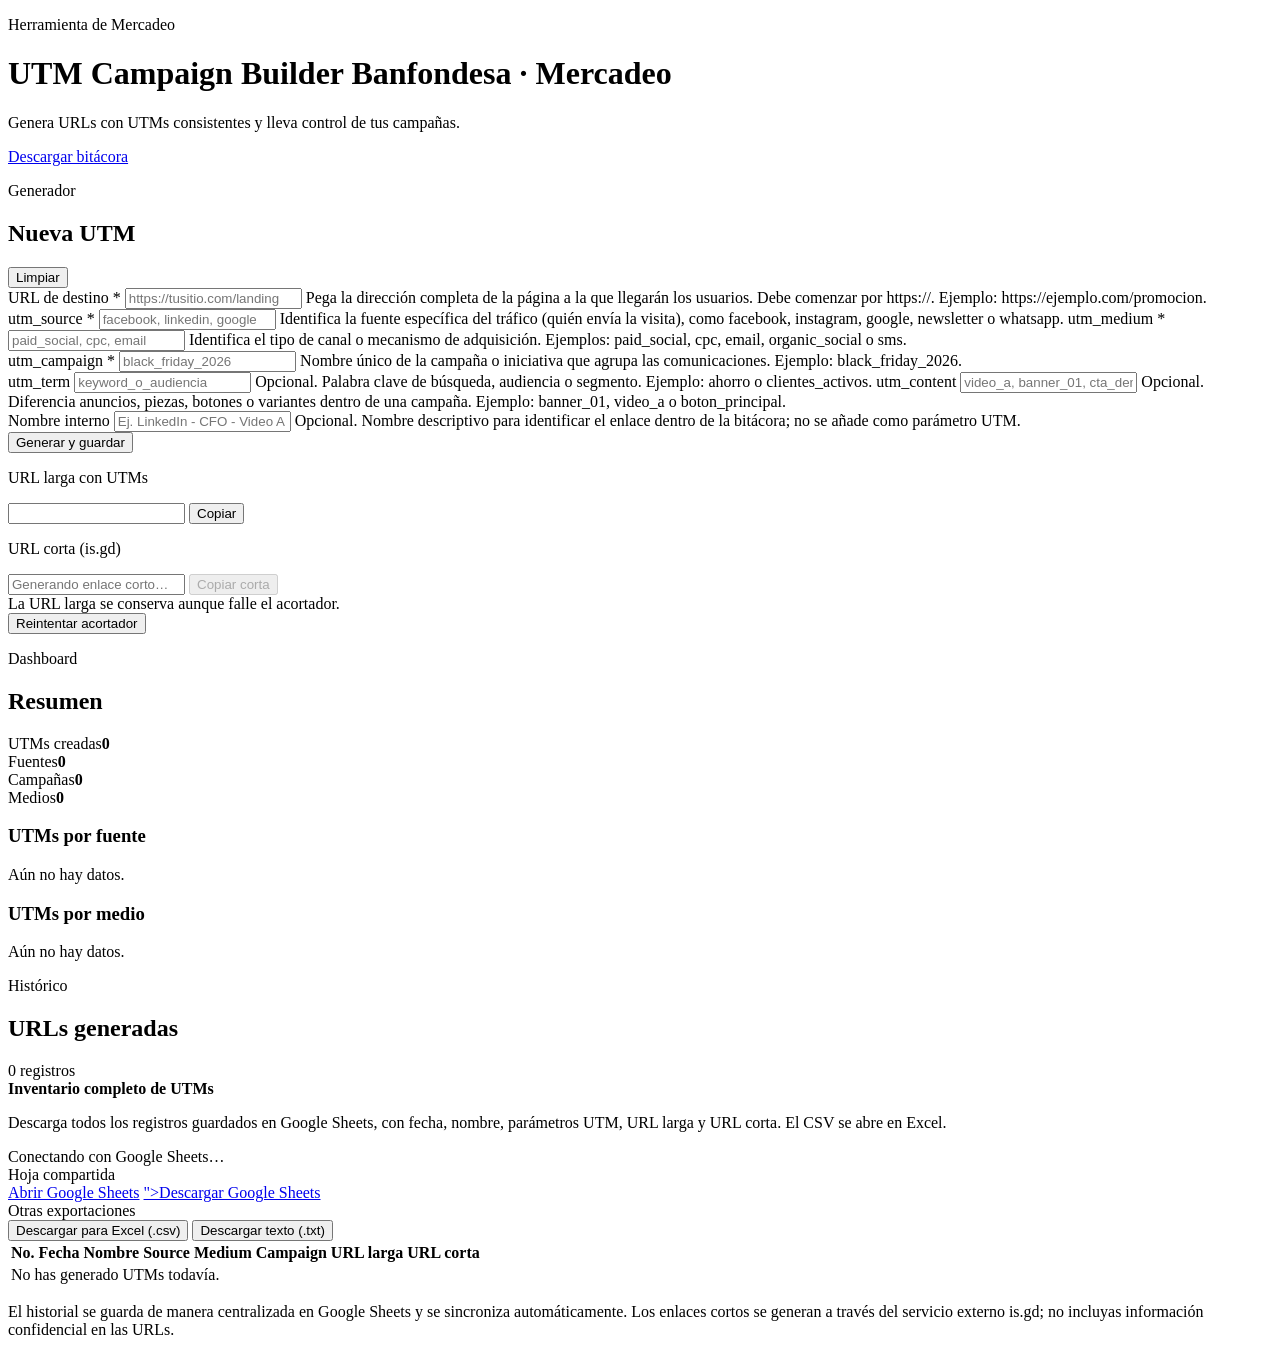
<file: google-apps-script/Index.html>
<!DOCTYPE html>
<html lang="es">
<head>
  <meta charset="UTF-8" />
  <meta name="viewport" content="width=device-width, initial-scale=1.0" />
  <meta name="description" content="Generador UTM con dashboard de seguimiento local." />
  <title>UTM Campaign Builder Banfondesa · Mercadeo</title>
  <?!= include('Styles'); ?>
</head>
<body>
  <header class="topbar">
    <div>
      <p class="eyebrow">Herramienta de Mercadeo</p>
      <h1>UTM Campaign Builder <span class="brand-name">Banfondesa · Mercadeo</span></h1>
      <p class="subtitle">Genera URLs con UTMs consistentes y lleva control de tus campañas.</p>
    </div>
    <a class="button secondary top-export" href="#bitacora">Descargar bitácora</a>
  </header>

  <main class="layout">
    <section class="panel">
      <div class="section-heading">
        <div>
          <p class="eyebrow">Generador</p>
          <h2>Nueva UTM</h2>
        </div>
        <button id="resetForm" class="text-button" type="button">Limpiar</button>
      </div>

      <form id="utmForm">
        <label>
          URL de destino *
          <input id="url" name="url" type="url" placeholder="https://tusitio.com/landing" required />
          <span class="field-help">Pega la dirección completa de la página a la que llegarán los usuarios. Debe comenzar por https://. Ejemplo: https://ejemplo.com/promocion.</span>
        </label>

        <div class="grid two">
          <label>
            utm_source *
            <input id="source" name="source" type="text" placeholder="facebook, linkedin, google" required />
          <span class="field-help">Identifica la fuente específica del tráfico (quién envía la visita), como facebook, instagram, google, newsletter o whatsapp.</span>
          </label>
          <label>
            utm_medium *
            <input id="medium" name="medium" type="text" placeholder="paid_social, cpc, email" required />
          <span class="field-help">Identifica el tipo de canal o mecanismo de adquisición. Ejemplos: paid_social, cpc, email, organic_social o sms.</span>
          </label>
        </div>

        <label>
          utm_campaign *
          <input id="campaign" name="campaign" type="text" placeholder="black_friday_2026" required />
          <span class="field-help">Nombre único de la campaña o iniciativa que agrupa las comunicaciones. Ejemplo: black_friday_2026.</span>
        </label>

        <div class="grid two">
          <label>
            utm_term
            <input id="term" name="term" type="text" placeholder="keyword_o_audiencia" />
          <span class="field-help">Opcional. Palabra clave de búsqueda, audiencia o segmento. Ejemplo: ahorro o clientes_activos.</span>
          </label>
          <label>
            utm_content
            <input id="content" name="content" type="text" placeholder="video_a, banner_01, cta_demo" />
          <span class="field-help">Opcional. Diferencia anuncios, piezas, botones o variantes dentro de una campaña. Ejemplo: banner_01, video_a o boton_principal.</span>
          </label>
        </div>

        <label>
          Nombre interno
          <input id="label" name="label" type="text" placeholder="Ej. LinkedIn - CFO - Video A" />
          <span class="field-help">Opcional. Nombre descriptivo para identificar el enlace dentro de la bitácora; no se añade como parámetro UTM.</span>
        </label>

        <div class="actions">
          <button class="button primary" type="submit">Generar y guardar</button>
        </div>
      </form>

      <div id="resultBox" class="result hidden" aria-live="polite">
        <p class="result-label">URL larga con UTMs</p>
        <div class="result-row">
          <input id="generatedUrl" readonly />
          <button id="copyUrl" class="button secondary" type="button">Copiar</button>
        </div>
        <p class="result-label short-label">URL corta (is.gd)</p>
        <div class="result-row">
          <input id="shortUrl" readonly placeholder="Generando enlace corto…" aria-label="URL corta" />
          <button id="copyShortUrl" class="button secondary" type="button" disabled>Copiar corta</button>
        </div>
        <div class="short-status" id="shortStatus" aria-live="polite">La URL larga se conserva aunque falle el acortador.</div>
        <button id="retryShortUrl" class="text-button hidden" type="button">Reintentar acortador</button>
      </div>
    </section>

    <section class="panel dashboard">
      <div class="section-heading">
        <div>
          <p class="eyebrow">Dashboard</p>
          <h2>Resumen</h2>
        </div>
        
      </div>

      <div class="kpis">
        <article class="kpi"><span>UTMs creadas</span><strong id="totalUtms">0</strong></article>
        <article class="kpi"><span>Fuentes</span><strong id="totalSources">0</strong></article>
        <article class="kpi"><span>Campañas</span><strong id="totalCampaigns">0</strong></article>
        <article class="kpi"><span>Medios</span><strong id="totalMediums">0</strong></article>
      </div>

      <div class="charts-grid">
        <article class="chart-card">
          <h3>UTMs por fuente</h3>
          <div id="sourceChart" class="bar-chart empty-state">Aún no hay datos.</div>
        </article>
        <article class="chart-card">
          <h3>UTMs por medio</h3>
          <div id="mediumChart" class="bar-chart empty-state">Aún no hay datos.</div>
        </article>
      </div>
    </section>

    <section class="panel full" id="bitacora">
      <div class="section-heading">
        <div>
          <p class="eyebrow">Histórico</p>
          <h2>URLs generadas</h2>
        </div>
        <span id="historyCount" class="badge">0 registros</span>
      </div>

      <div class="export-panel">
        <div class="export-intro">
          <div>
            <strong>Inventario completo de UTMs</strong>
            <p>Descarga todos los registros guardados en Google Sheets, con fecha, nombre, parámetros UTM, URL larga y URL corta. El CSV se abre en Excel.</p>
          </div>
          <span class="sync-indicator" id="syncIndicator"><span class="sync-dot"></span><span id="sheetConnectionStatus">Conectando con Google Sheets…</span></span>
        </div>
        <div class="export-options">
          <div class="export-group">
            <div class="export-group-title">Hoja compartida</div>
            <div class="export-actions">
              <a class="button primary top-export" target="_blank" rel="noopener noreferrer" href="<?= sheetUrl ?>">Abrir Google Sheets</a>
              <a class="button secondary top-export" target="_blank" rel="noopener noreferrer" href="<?= sheetUrl.replace("/edit","/export?format=xlsx") ?>">Descargar Google Sheets</a>
            </div>
          </div>
          <div class="export-group">
            <div class="export-group-title">Otras exportaciones</div>
            <div class="export-actions">
              <button id="exportCsv" class="button secondary" type="button">Descargar para Excel (.csv)</button>
              <button id="exportTxt" class="button secondary" type="button">Descargar texto (.txt)</button>
            </div>
          </div>
        </div>
      </div>
      <div class="table-wrap">
        <table>
          <thead>
            <tr>
              <th>No.</th>
              <th>Fecha</th>
              <th>Nombre</th>
              <th>Source</th>
              <th>Medium</th>
              <th>Campaign</th>
              <th>URL larga</th>
              <th>URL corta</th>
              <th></th>
            </tr>
          </thead>
          <tbody id="historyBody">
            <tr><td colspan="9" class="empty-cell">No has generado UTMs todavía.</td></tr>
          </tbody>
        </table>
      </div>
    </section>
  </main>

  <footer>
    <p>El historial se guarda de manera centralizada en Google Sheets y se sincroniza automáticamente. Los enlaces cortos se generan a través del servicio externo is.gd; no incluyas información confidencial en las URLs.</p>
  </footer>

  <?!= include('Client'); ?>
</body>
</html>
</file>
